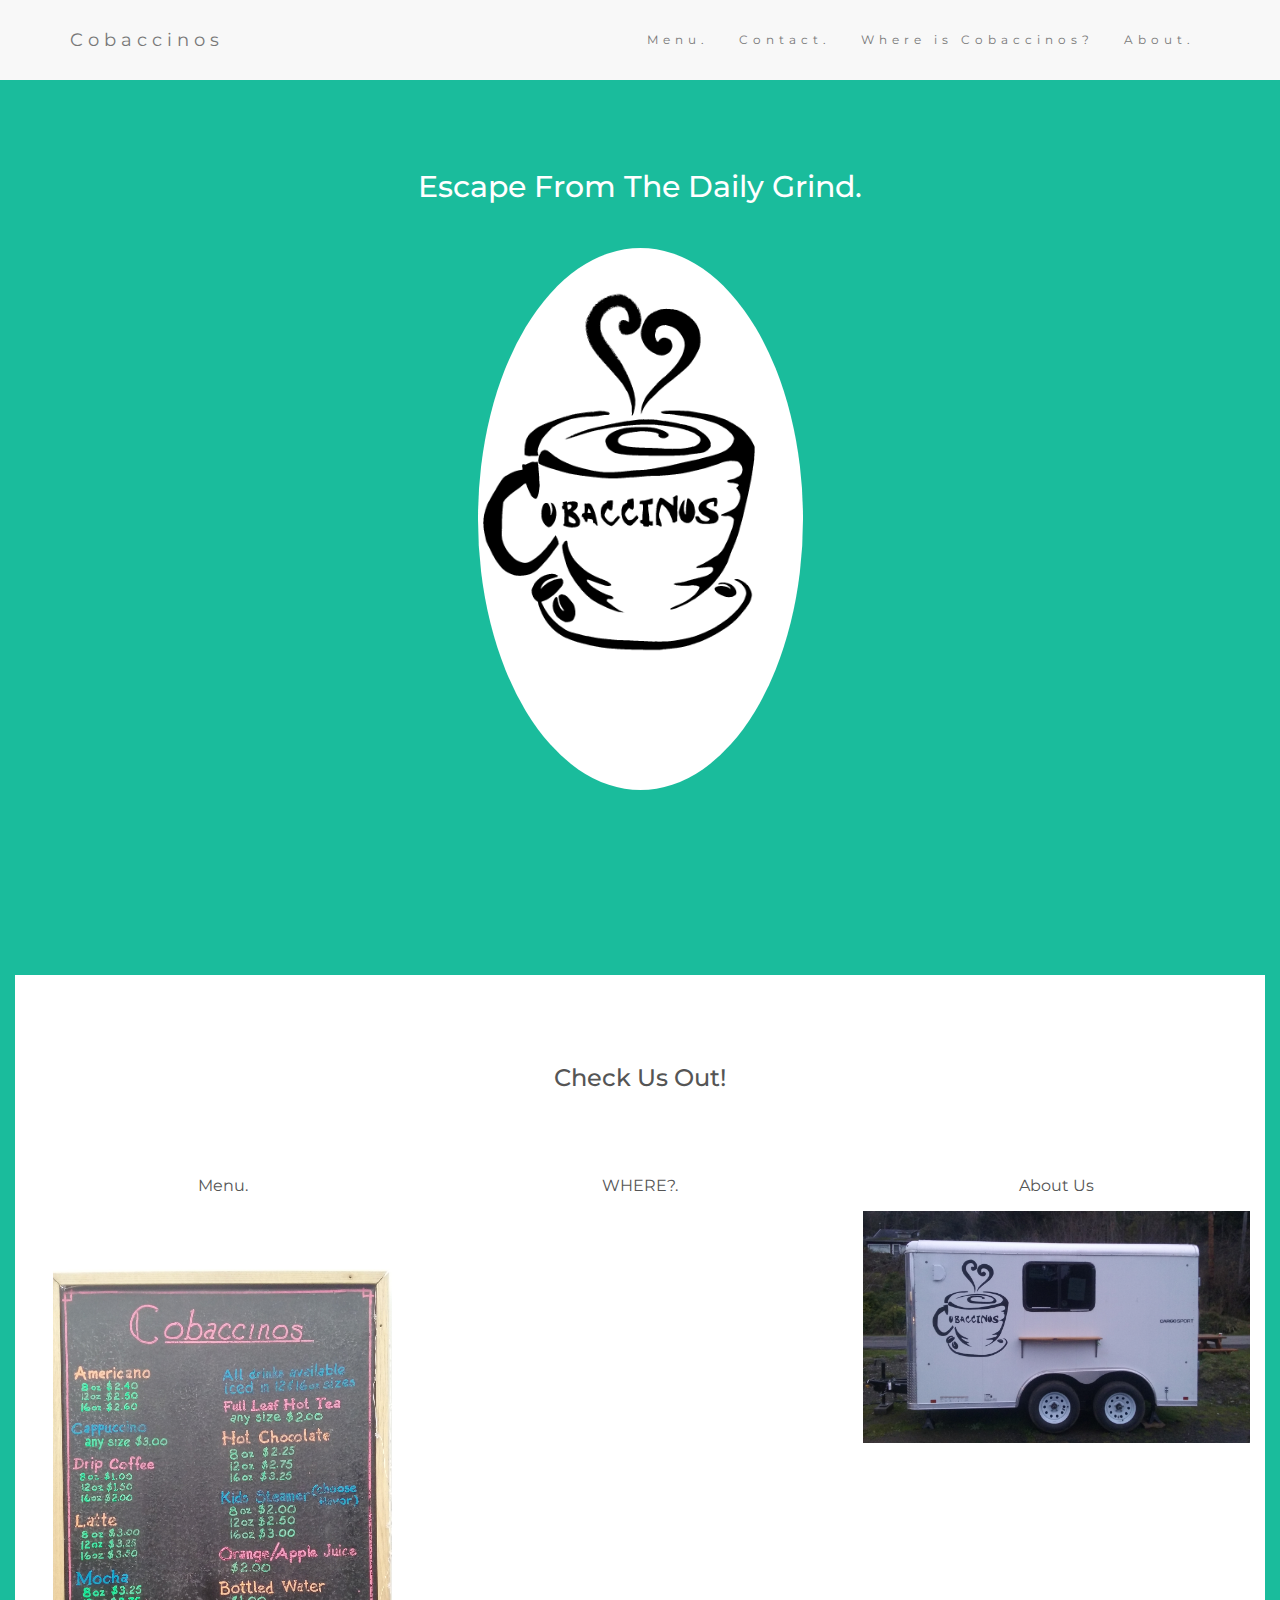
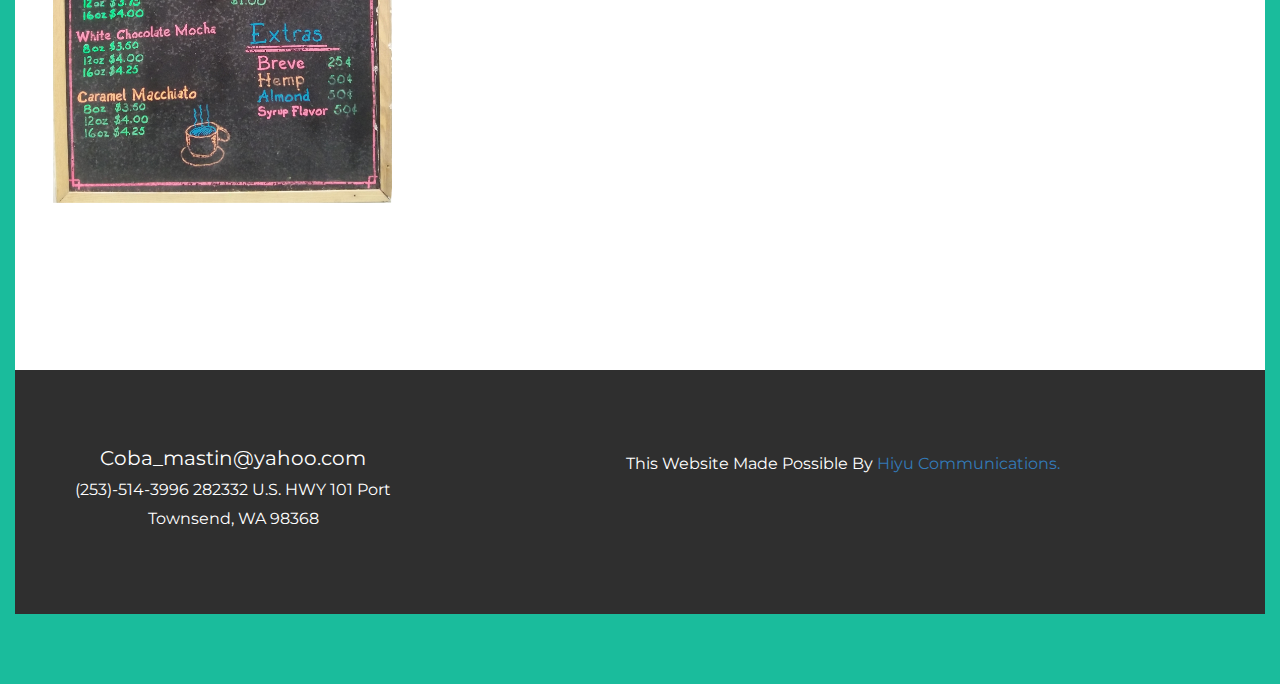
<file: index.html>
<!DOCTYPE html>
<html lang="en">
<head>
  <!-- Theme Made By www.w3schools.com - No Copyright -->
  <title>Coffee Stand</title>
  <meta charset="utf-8">
  <meta name="viewport" content="width=device-width, initial-scale=1">
  <link rel="stylesheet" href="https://maxcdn.bootstrapcdn.com/bootstrap/3.3.7/css/bootstrap.min.css">
  <link href="https://fonts.googleapis.com/css?family=Montserrat" rel="stylesheet">
  <script src="https://ajax.googleapis.com/ajax/libs/jquery/3.1.1/jquery.min.js"></script>
  <script src="https://maxcdn.bootstrapcdn.com/bootstrap/3.3.7/js/bootstrap.min.js"></script>
  <style>
  body {
      font: 20px Montserrat, sans-serif;
      line-height: 1.8;
      color: #f5f6f7;
  }
  p {font-size: 16px;}
  .margin {margin-bottom: 45px;}
  .bg-1 { 
      background-color: #1abc9c; /* Green */
      color: #ffffff;
  }
  .bg-2 { 
      background-color: #474e5d; /* Dark Blue */
      color: #ffffff;
  }
  .bg-3 { 
      background-color: #ffffff; /* White */
      color: #555555;
  }
  .bg-4 { 
      background-color: #2f2f2f; /* Black Gray */
      color: #fff;
  }
  .container-fluid {
      padding-top: 70px;
      padding-bottom: 70px;
  }
  .navbar {
      padding-top: 15px;
      padding-bottom: 15px;
      border: 0;
      border-radius: 0;
      margin-bottom: 0;
      font-size: 12px;
      letter-spacing: 5px;
  }
  .navbar-nav  li a:hover {
      color: #1abc9c !important;
  }
  </style>
</head>
<body>

<!-- Navbar -->
<nav class="navbar navbar-default">
  <div class="container">
    <div class="navbar-header">
      <button type="button" class="navbar-toggle" data-toggle="collapse" data-target="#myNavbar">
        <span class="icon-bar"></span>
        <span class="icon-bar"></span>
        <span class="icon-bar"></span>                        
      </button>
      <a class="navbar-brand" href="index.html">Cobaccinos</a>
    </div>
    <div class="collapse navbar-collapse" id="myNavbar">
      <ul class="nav navbar-nav navbar-right">
        <li><a href="menu.html">Menu.</a></li>
        <li><a href="contact.html">Contact.</a></li>
        <li><a href="where.html">Where is Cobaccinos?</a></li>
		<li><a href="about.html">About.</a></li>
      </ul>
    </div>
  </div>
</nav>

<!-- First Container -->
<div class="container-fluid bg-1 text-center">
  <h2 class="margin">Escape From The Daily Grind.</h2>
  <img src="logo.jpg" class="img-responsive img-circle margin" style="display:inline" alt="logo" width="325" height="325">
	<div class="container-fluid bg-6 text-center">
</div>



<!-- Third Container (Grid) -->
<div class="container-fluid bg-3 text-center">    
  <h3 class="margin">Check Us Out!</h3><br>
  <div class="row">
    <div class="col-sm-4">
      <p>Menu.</p>
      <img src="menu 12-16.jpg" class="img-responsive margin" style="width:100%" alt="Image">
    </div>
    <div class="col-sm-4"> 
	
	
	<!-- I want to put a google map plugin here -->
      <p>WHERE?.</p>
      <iframe  src="https://www.google.com/maps/embed?pb=!1m14!1m12!1m3!1d396.92891891231807!2d-122.89093438450611!3d47.99034784595112!2m3!1f0!2f0!3f0!3m2!1i1024!2i768!4f13.1!5e0!3m2!1sen!2sus!4v1480137098636" width="100%" frameborder="0" style="border:0" allowfullscreen></iframe>
    </div>
	
	<!-- Here for posterity -->
	
    <div class="col-sm-4"> 
      <p>About Us</p>
      <img src="trailer.jpg" class="img-responsive margin" style="width:100%" alt="Image">
    </div>
	 
  </div>
</div>

<!-- Footer -->
<footer class="container-fluid bg-4 text-center">
	<div class="col-sm-4">
		Coba_mastin@yahoo.com
		<p>(253)-514-3996
			282332 U.S. HWY 101 Port Townsend, WA 98368
		</p>
	</div>
	<p>  </p>
  <p>This Website Made Possible By <a href="http://www.hiyuaudio.org">Hiyu Communications.</a></p> 
</footer>

</body>
</html>
</file>
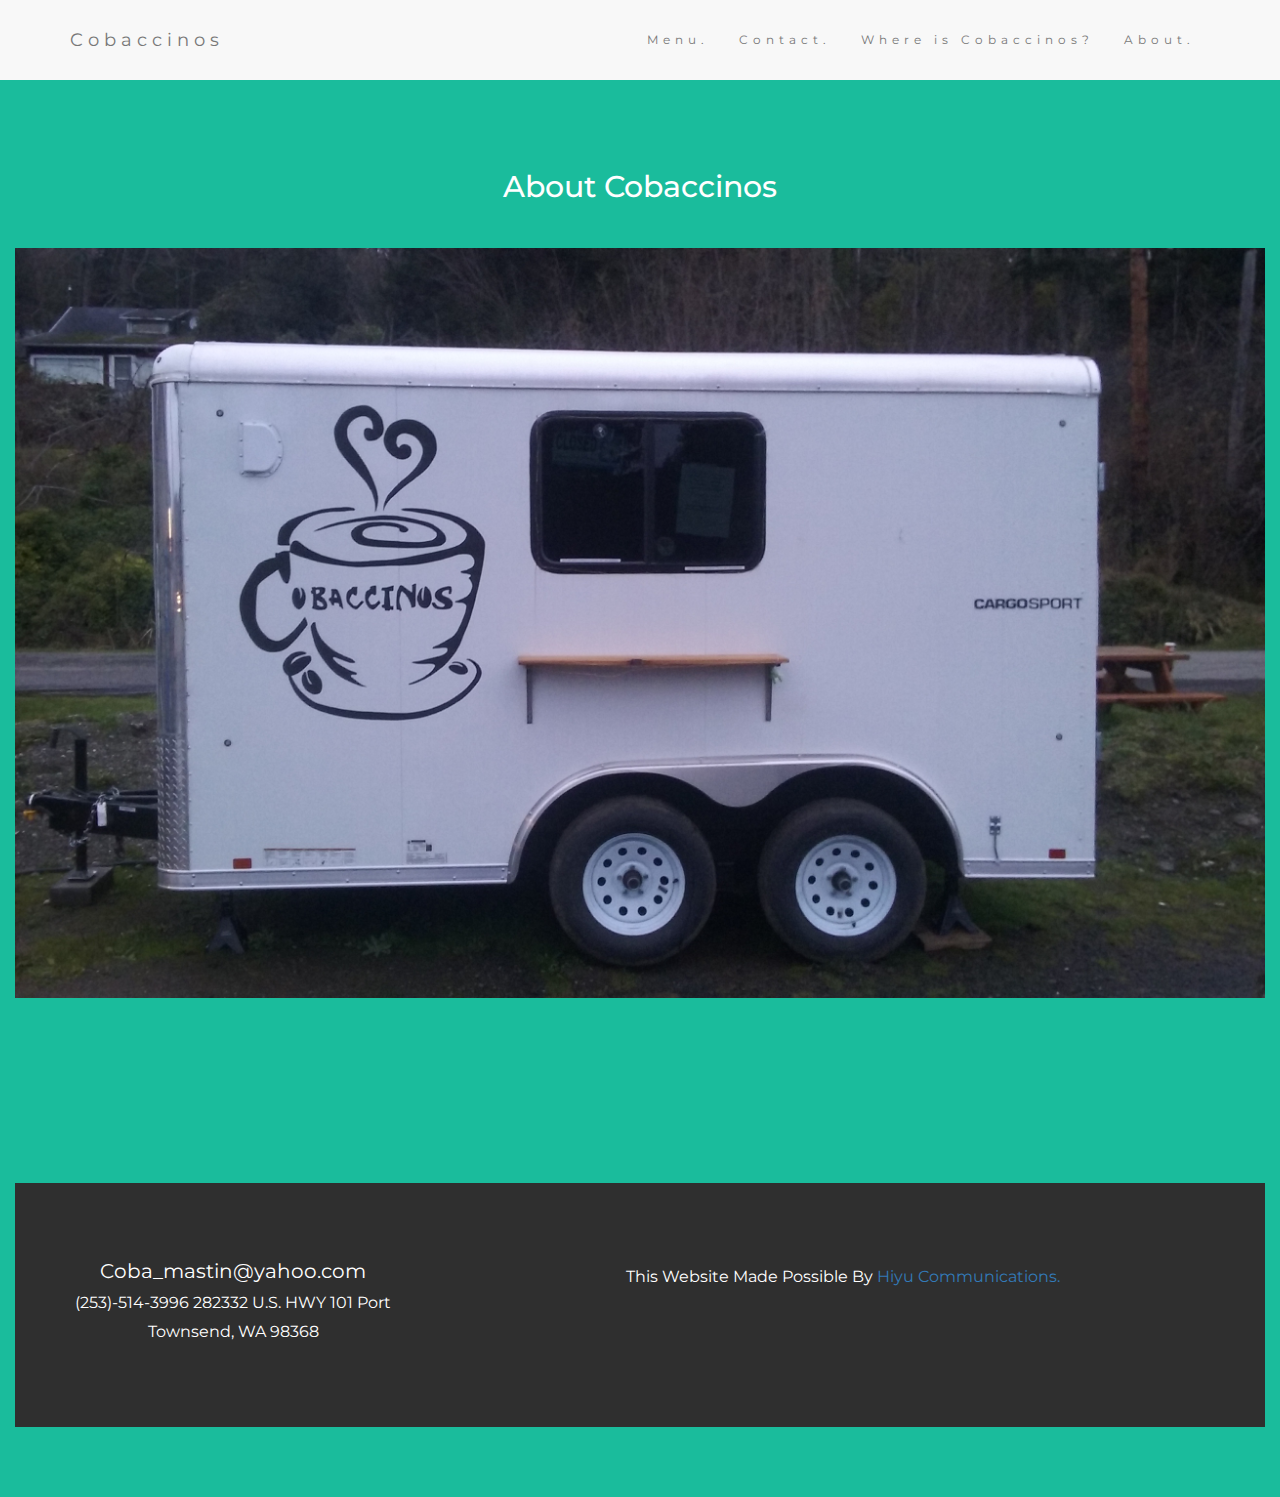
<file: about.html>
<!DOCTYPE html>
<html lang="en">
<head>
  <!-- Theme Made By www.w3schools.com - No Copyright -->
  <title>Coffee Stand</title>
  <meta charset="utf-8">
  <meta name="viewport" content="width=device-width, initial-scale=1">
  <link rel="stylesheet" href="https://maxcdn.bootstrapcdn.com/bootstrap/3.3.7/css/bootstrap.min.css">
  <link href="https://fonts.googleapis.com/css?family=Montserrat" rel="stylesheet">
  <script src="https://ajax.googleapis.com/ajax/libs/jquery/3.1.1/jquery.min.js"></script>
  <script src="https://maxcdn.bootstrapcdn.com/bootstrap/3.3.7/js/bootstrap.min.js"></script>
  <style>
  body {
      font: 20px Montserrat, sans-serif;
      line-height: 1.8;
      color: #f5f6f7;
  }
  p {font-size: 16px;}
  .margin {margin-bottom: 45px;}
  .bg-1 { 
      background-color: #1abc9c; /* Green */
      color: #ffffff;
  }
  .bg-2 { 
      background-color: #474e5d; /* Dark Blue */
      color: #ffffff;
  }
  .bg-3 { 
      background-color: #ffffff; /* White */
      color: #555555;
  }
  .bg-4 { 
      background-color: #2f2f2f; /* Black Gray */
      color: #fff;
  }
  .container-fluid {
      padding-top: 70px;
      padding-bottom: 70px;
  }
  .navbar {
      padding-top: 15px;
      padding-bottom: 15px;
      border: 0;
      border-radius: 0;
      margin-bottom: 0;
      font-size: 12px;
      letter-spacing: 5px;
  }
  .navbar-nav  li a:hover {
      color: #1abc9c !important;
  }
  </style>
</head>
<body>

<!-- Navbar -->
<nav class="navbar navbar-default">
  <div class="container">
    <div class="navbar-header">
      <button type="button" class="navbar-toggle" data-toggle="collapse" data-target="#myNavbar">
        <span class="icon-bar"></span>
        <span class="icon-bar"></span>
        <span class="icon-bar"></span>                        
      </button>
      <a class="navbar-brand" href="index.html">Cobaccinos</a>
    </div>
    <div class="collapse navbar-collapse" id="myNavbar">
      <ul class="nav navbar-nav navbar-right">
        <li><a href="menu.html">Menu.</a></li>
        <li><a href="contact.html">Contact.</a></li>
        <li><a href="where.html">Where is Cobaccinos?</a></li>
		<li><a href="about.html">About.</a></li>
      </ul>
    </div>
  </div>
</nav>

<!-- First Container -->
<div class="container-fluid bg-1 text-center">
  <h2 class="margin">About Cobaccinos</h2>
  <img src="trailer.jpg" class="img-responsive img- margin" style="display:inline" alt="trailer" width=screenwidth>
  
	<div class="container-fluid bg-6 text-center">
</div>





<!-- Footer -->
<footer class="container-fluid bg-4 text-center">
	<div class="col-sm-4">
		Coba_mastin@yahoo.com
		<p>(253)-514-3996
			282332 U.S. HWY 101 Port Townsend, WA 98368
		</p>
	</div>
	<p>  </p>
  <p>This Website Made Possible By <a href="http://www.hiyuaudio.org">Hiyu Communications.</a></p> 
</footer>

</body>
</html>
</file>
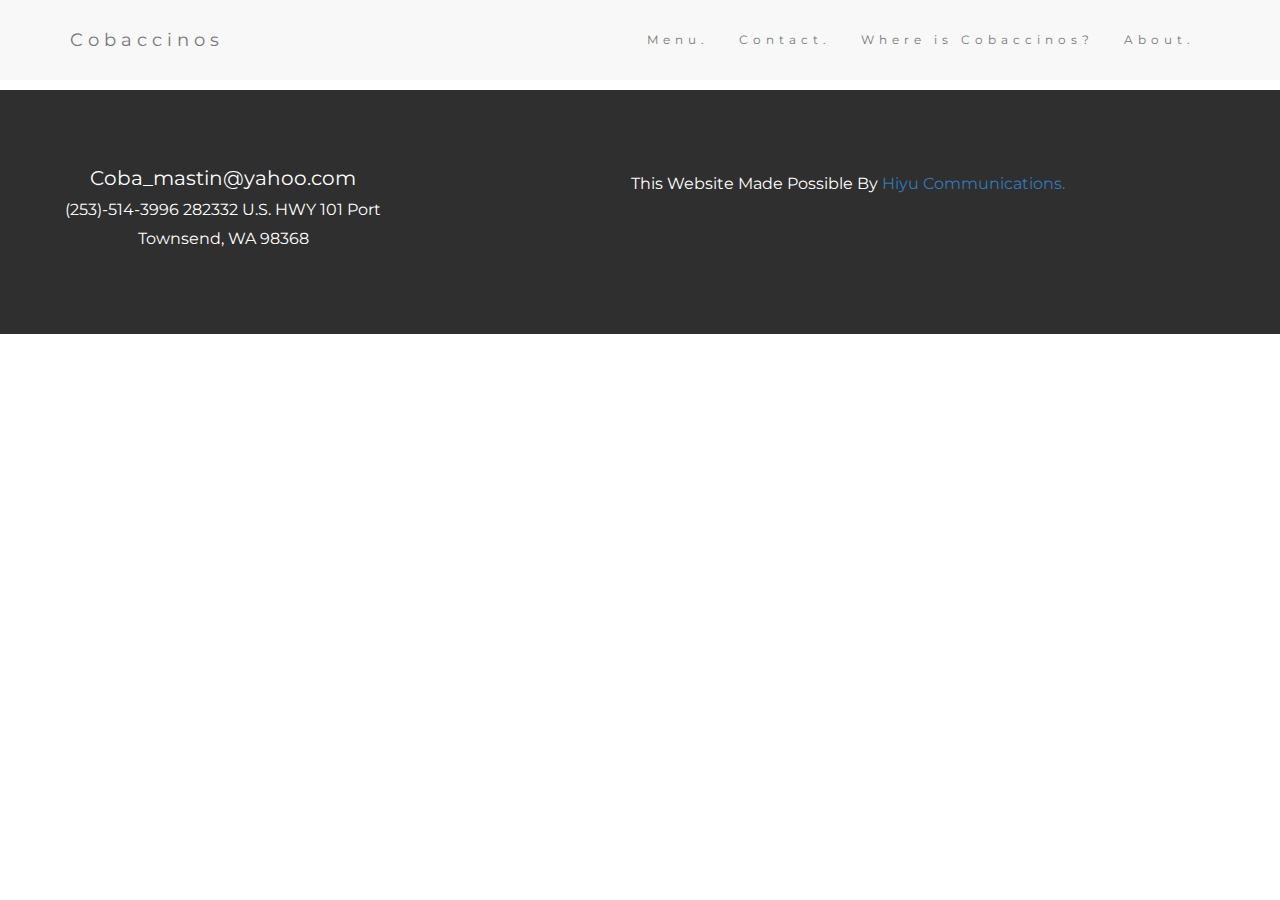
<file: contact.html>
<!DOCTYPE html>
<html lang="en">
<head>
  
  <title>Coffee Stand</title>
  <meta charset="utf-8">
  <meta name="viewport" content="width=device-width, initial-scale=1">
  <link rel="stylesheet" href="https://maxcdn.bootstrapcdn.com/bootstrap/3.3.7/css/bootstrap.min.css">
  <link href="https://fonts.googleapis.com/css?family=Montserrat" rel="stylesheet">
  <script src="https://ajax.googleapis.com/ajax/libs/jquery/3.1.1/jquery.min.js"></script>
  <script src="https://maxcdn.bootstrapcdn.com/bootstrap/3.3.7/js/bootstrap.min.js"></script>
  <style>
  body {
      font: 20px Montserrat, sans-serif;
      line-height: 1.8;
      color: #f5f6f7;
  }
  p {font-size: 16px;}
  .margin {margin-bottom: 45px;}
  .bg-1 { 
      background-color: #1abc9c; /* Green */
      color: #ffffff;
  }
  .bg-2 { 
      background-color: #474e5d; /* Dark Blue */
      color: #ffffff;
  }
  .bg-3 { 
      background-color: #ffffff; /* White */
      color: #555555;
  }
  .bg-4 { 
      background-color: #2f2f2f; /* Black Gray */
      color: #fff;
  }
  .container-fluid {
      padding-top: 70px;
      padding-bottom: 70px;
  }
  .navbar {
      padding-top: 15px;
      padding-bottom: 15px;
      border: 0;
      border-radius: 0;
      margin-bottom: 0;
      font-size: 12px;
      letter-spacing: 5px;
  }
  .navbar-nav  li a:hover {
      color: #1abc9c !important;
  }
  </style>
</head>
<body>

<!-- Navbar -->
<nav class="navbar navbar-default">
  <div class="container">
    <div class="navbar-header">
      <button type="button" class="navbar-toggle" data-toggle="collapse" data-target="#myNavbar">
        <span class="icon-bar"></span>
        <span class="icon-bar"></span>
        <span class="icon-bar"></span>                        
      </button>
      <a class="navbar-brand" href="index.html">Cobaccinos</a>
    </div>
    <div class="collapse navbar-collapse" id="myNavbar">
      <ul class="nav navbar-nav navbar-right">
        <li><a href="menu.html">Menu.</a></li>
        <li><a href="contact.html">Contact.</a></li>
        <li><a href="where.html">Where is Cobaccinos?</a></li>
		<li><a href="about.html">About.</a></li>
      </ul>
    </div>
  </div>
</nav>



<div class "container-fluid text-center"> 
		
		<p>
		</p>
</div>



<!-- Footer -->
<footer class="container-fluid bg-4 text-center">
	<div class="col-sm-4">
		Coba_mastin@yahoo.com
		<p>(253)-514-3996
			282332 U.S. HWY 101 Port Townsend, WA 98368
		</p>
	</div>
	<div class="col-sm-8">
		<p>  </p>
		<p>  </p>
		<p>  </p>
		<p>This Website Made Possible By <a href="http://www.hiyuaudio.org">Hiyu Communications.</a></p> 
	</div>
</footer>

</body>
</html>
</file>
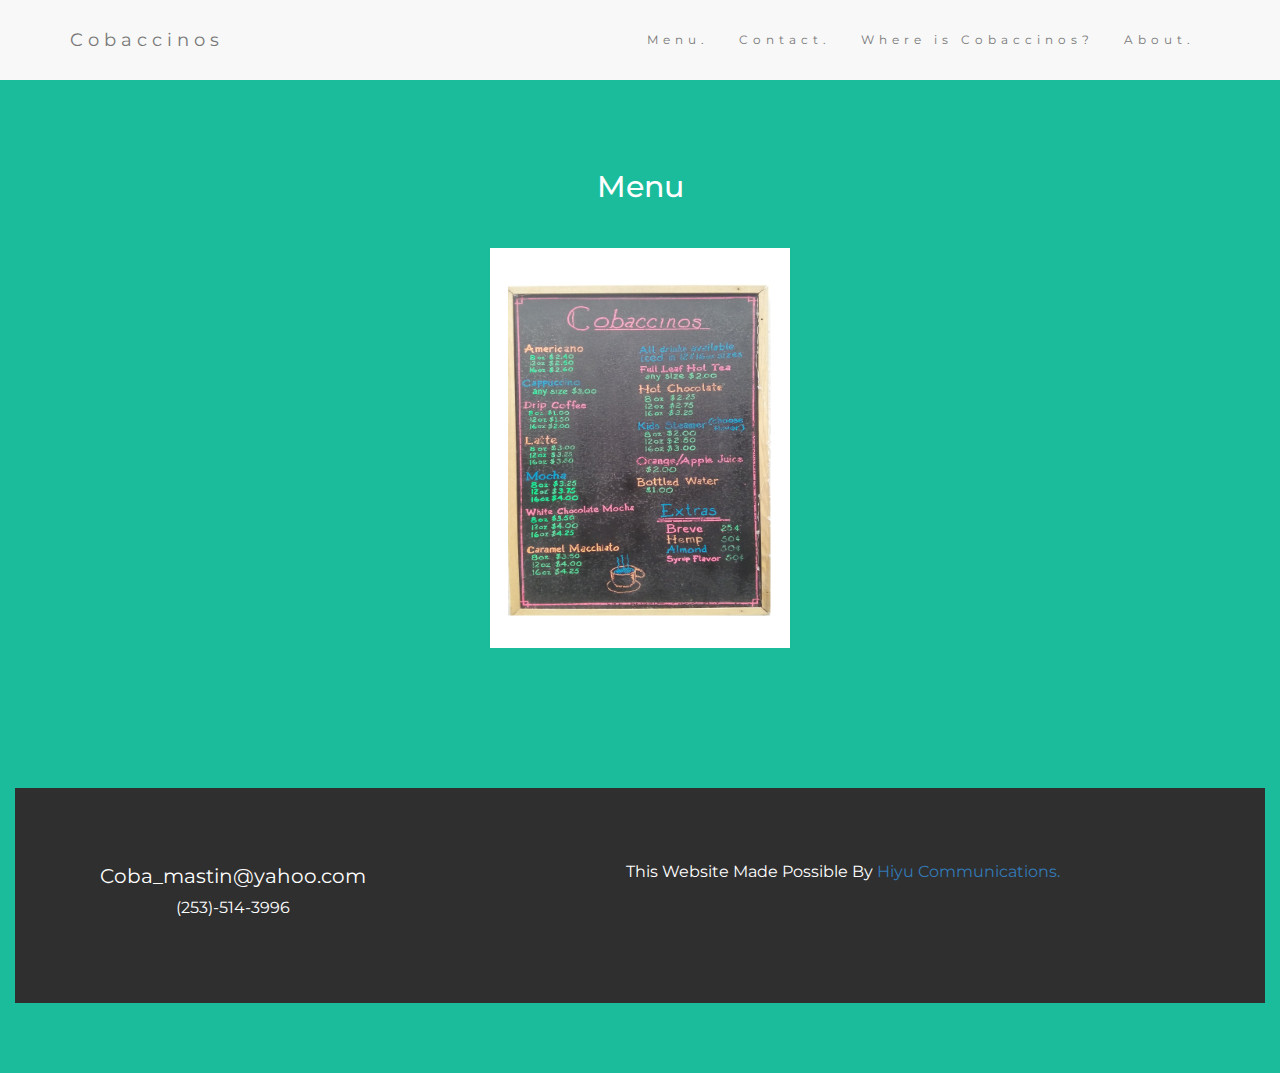
<file: menu.html>
<!DOCTYPE html>
<html lang="en">
<head>
  <!-- Theme Made By www.w3schools.com - No Copyright -->
  <title>Coffee Stand</title>
  <meta charset="utf-8">
  <meta name="viewport" content="width=device-width, initial-scale=1">
  <link rel="stylesheet" href="https://maxcdn.bootstrapcdn.com/bootstrap/3.3.7/css/bootstrap.min.css">
  <link href="https://fonts.googleapis.com/css?family=Montserrat" rel="stylesheet">
  <script src="https://ajax.googleapis.com/ajax/libs/jquery/3.1.1/jquery.min.js"></script>
  <script src="https://maxcdn.bootstrapcdn.com/bootstrap/3.3.7/js/bootstrap.min.js"></script>
  <style>
  body {
      font: 20px Montserrat, sans-serif;
      line-height: 1.8;
      color: #f5f6f7;
  }
  p {font-size: 16px;}
  .margin {margin-bottom: 45px;}
  .bg-1 { 
      background-color: #1abc9c; /* Green */
      color: #ffffff;
  }
  .bg-2 { 
      background-color: #474e5d; /* Dark Blue */
      color: #ffffff;
  }
  .bg-3 { 
      background-color: #ffffff; /* White */
      color: #555555;
  }
  .bg-4 { 
      background-color: #2f2f2f; /* Black Gray */
      color: #fff;
  }
  .container-fluid {
      padding-top: 70px;
      padding-bottom: 70px;
  }
  .navbar {
      padding-top: 15px;
      padding-bottom: 15px;
      border: 0;
      border-radius: 0;
      margin-bottom: 0;
      font-size: 12px;
      letter-spacing: 5px;
  }
  .navbar-nav  li a:hover {
      color: #1abc9c !important;
  }
  </style>
</head>
<body>

<!-- Navbar -->
<nav class="navbar navbar-default">
  <div class="container">
    <div class="navbar-header">
      <button type="button" class="navbar-toggle" data-toggle="collapse" data-target="#myNavbar">
        <span class="icon-bar"></span>
        <span class="icon-bar"></span>
        <span class="icon-bar"></span>                        
      </button>
      <a class="navbar-brand" href="index.html">Cobaccinos</a>
    </div>
    <div class="collapse navbar-collapse" id="myNavbar">
      <ul class="nav navbar-nav navbar-right">
        <li><a href="menu.html">Menu.</a></li>
        <li><a href="contact.html">Contact.</a></li>
        <li><a href="where.html">Where is Cobaccinos?</a></li>
		<li><a href="about.html">About.</a></li>
      </ul>
    </div>
  </div>
</nav>

<!-- First Container -->
<div class="container-fluid bg-1 text-center">
  <h2 class="margin">Menu</h2>
<!-- An image of the menu will be easier to update-->  
  <img src="menu 12-16.jpg" alt="menu photo"  style="width:300px;height:400px;">
	<div class="container-fluid bg-6 text-center">
	
</div>



<!-- Footer -->
<footer class="container-fluid bg-4 text-center">
	<div class="col-sm-4">
		Coba_mastin@yahoo.com
		<p>(253)-514-3996</p>
	</div>
  <p>This Website Made Possible By <a href="http://www.hiyuaudio.org">Hiyu Communications.</a></p> 
</footer>

</body>
</html>
</file>
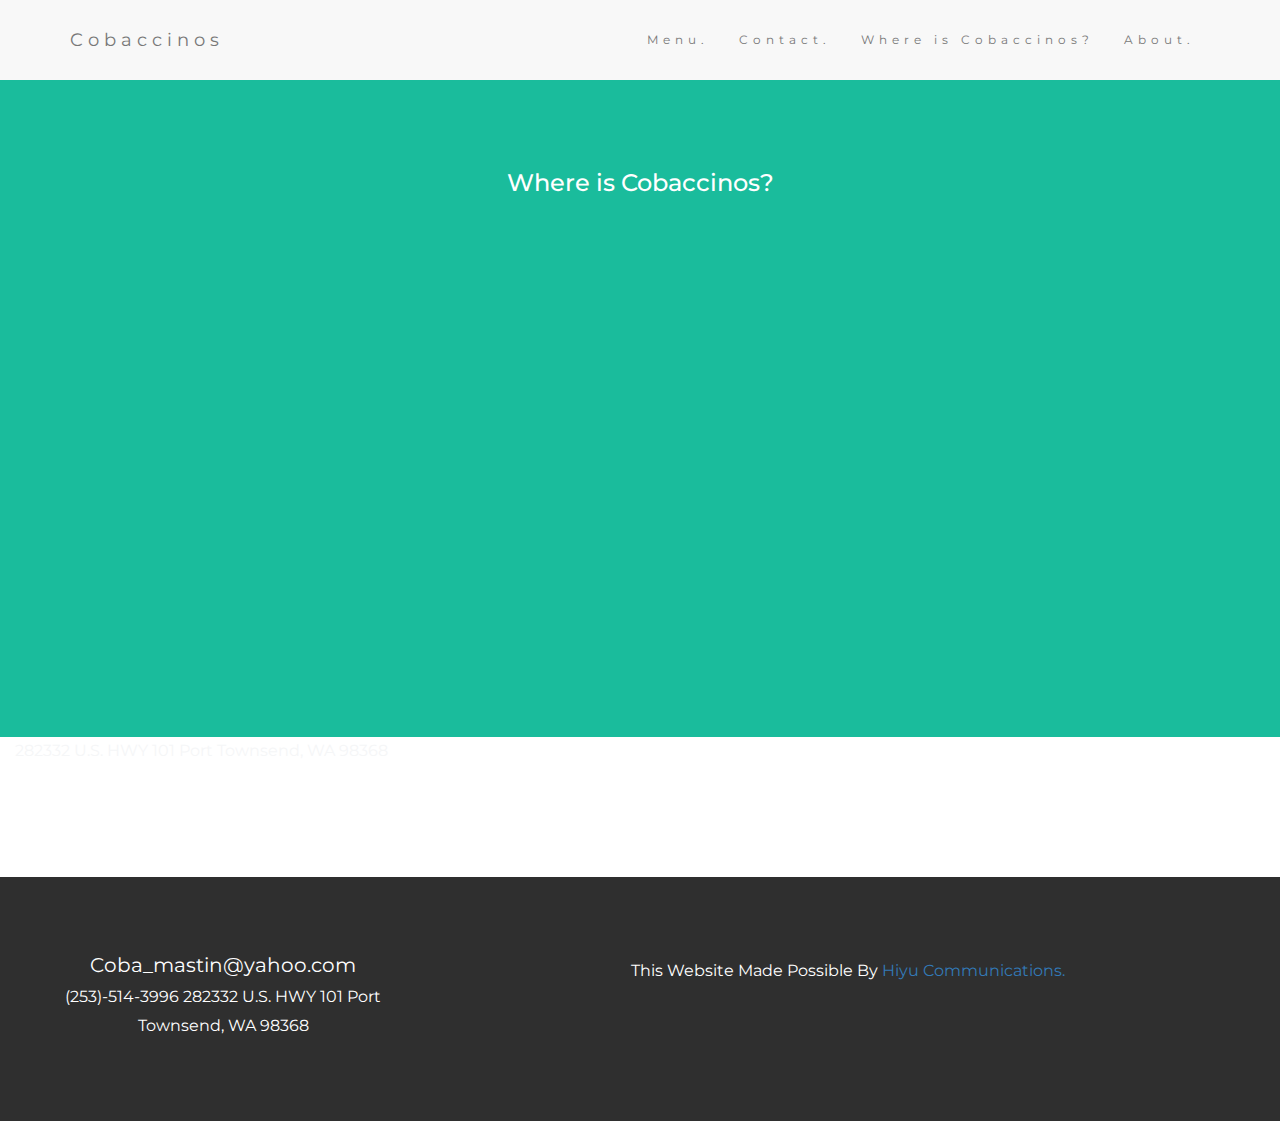
<file: where.html>
<!DOCTYPE html>
<html lang="en">
<head>
  <!-- Theme Made By www.w3schools.com - No Copyright -->
  <title>Coffee Stand</title>
  <meta charset="utf-8">
  <meta name="viewport" content="width=device-width, initial-scale=1">
  <link rel="stylesheet" href="https://maxcdn.bootstrapcdn.com/bootstrap/3.3.7/css/bootstrap.min.css">
  <link href="https://fonts.googleapis.com/css?family=Montserrat" rel="stylesheet">
  <script src="https://ajax.googleapis.com/ajax/libs/jquery/3.1.1/jquery.min.js"></script>
  <script src="https://maxcdn.bootstrapcdn.com/bootstrap/3.3.7/js/bootstrap.min.js"></script>
  <style>
  body {
      font: 20px Montserrat, sans-serif;
      line-height: 1.8;
      color: #f5f6f7;
  }
  p {font-size: 16px;}
  .margin {margin-bottom: 45px;}
  .bg-1 { 
      background-color: #1abc9c; /* Green */
      color: #ffffff;
  }
  .bg-2 { 
      background-color: #474e5d; /* Dark Blue */
      color: #ffffff;
  }
  .bg-3 { 
      background-color: #ffffff; /* White */
      color: #555555;
  }
  .bg-4 { 
      background-color: #2f2f2f; /* Black Gray */
      color: #fff;
  }
  .container-fluid {
      padding-top: 70px;
      padding-bottom: 70px;
  }
  .navbar {
      padding-top: 15px;
      padding-bottom: 15px;
      border: 0;
      border-radius: 0;
      margin-bottom: 0;
      font-size: 12px;
      letter-spacing: 5px;
  }
  .navbar-nav  li a:hover {
      color: #1abc9c !important;
  }
  </style>
</head>
<body>

<!-- Navbar -->
<nav class="navbar navbar-default">
  <div class="container">
    <div class="navbar-header">
      <button type="button" class="navbar-toggle" data-toggle="collapse" data-target="#myNavbar">
        <span class="icon-bar"></span>
        <span class="icon-bar"></span>
        <span class="icon-bar"></span>                        
      </button>
      <a class="navbar-brand" href="index.html">Cobaccinos</a>
    </div>
    <div class="collapse navbar-collapse" id="myNavbar">
      <ul class="nav navbar-nav navbar-right">
        <li><a href="menu.html">Menu.</a></li>
        <li><a href="contact.html">Contact.</a></li>
        <li><a href="where.html">Where is Cobaccinos?</a></li>
		<li><a href="about.html">About.</a></li>
      </ul>
    </div>
  </div>
</nav>

<!-- First Container -->
<div class="container-fluid bg-1 text-center">
  <!-- I want to put a google map plugin here -->
      <h3>Where is Cobaccinos?</h3>
      <iframe src="https://www.google.com/maps/embed?pb=!1m14!1m12!1m3!1d396.92891891231807!2d-122.89093438450611!3d47.99034784595112!2m3!1f0!2f0!3f0!3m2!1i1024!2i768!4f13.1!5e0!3m2!1sen!2sus!4v1480137098636" width="600" height="450" frameborder="0" style="border:0" allowfullscreen></iframe>
    </div>
    <div class="col-sm-4"> 
      <p>282332 U.S. HWY 101 Port Townsend, WA 98368</p>
      
    </div>
  </div>
</div>
	<div class="container-fluid bg-6 text-center">
</div>




<!-- Footer -->
<footer class="container-fluid bg-4 text-center">
	<div class="col-sm-4">
		Coba_mastin@yahoo.com
		<p>(253)-514-3996
			282332 U.S. HWY 101 Port Townsend, WA 98368
		</p>
	</div>
	<p>  </p>
  <p>This Website Made Possible By <a href="http://www.hiyuaudio.org">Hiyu Communications.</a></p> 
</footer>

</body>
</html>
</file>
